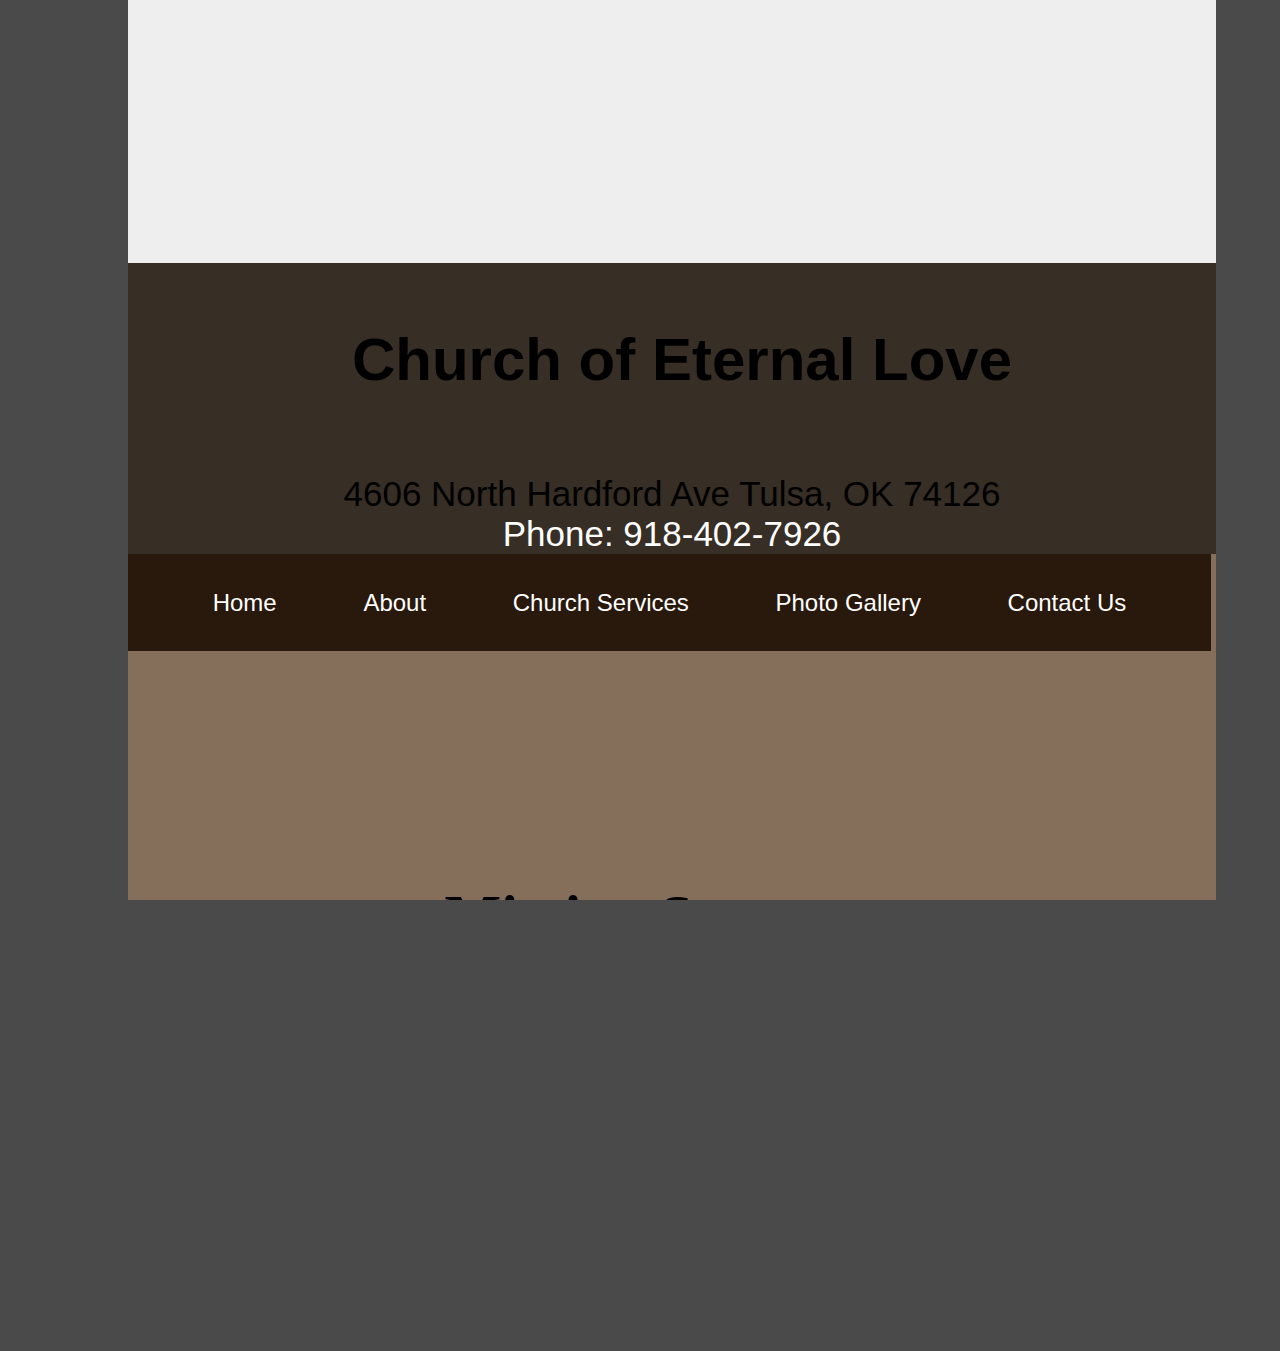
<file: about.html>
<!DOCTYPE html>
<html lang="en">
<head>
<meta charset="UTF-8">
<meta name="viewport" content="width=device-width, initial-scale=1.0">
<meta http-equiv="X-UA-Compatible" content="ie=edge">
<link rel="stylesheet" type="text/css" href="main.css">
    <title> Church of Eternal Love - Tulsa </title>    
<link href="https://fonts.googleapis.com/css?family=Dancing+Script" rel="stylesheet">
       
<link rel="stylesheet" href="ism/css/my-slider.css"/>
<script src="ism/js/ism-2.2.min.js"></script>

    
</head>

	<body>
        


<div id="wrapper">
<div class="ism-slider" id="slidebanner1">
  <ol>
    <li>
      <img src="ism/image/slides/_u/1536639902706_778829.jpg">
      <div class="ism-caption ism-caption-0"></div>
    </li>
    <li>
      <img src="ism/image/slides/_u/1536639902845_20162.jpg">
      <div class="ism-caption ism-caption-0"></div>
    </li>
    <li>
      <img src="ism/image/slides/_u/1536639901163_217402.jpg">
      <div class="ism-caption ism-caption-0"></div>
    </li>
  </ol>
</div>


<div id="container">
<div id="logoinfo">

   <h1>Church of Eternal Love</h1><br>
    
  4606 North Hardford Ave Tulsa, OK 74126<br>
  <a href="tel:1-918-402-7926">Phone: 918-402-7926</a> 
 
    </div>
    <header>
       <nav>
<ul>
    <li>
       <a href="index.html"> Home </a> 
    </li>
    <li>
     <a href="about.html"> About </a> 
    </li>
    <li>
   <a href="churchservice.html">  Church Services </a>
    </li>
    <li>
     <a href="Gallery.html">   Photo Gallery  </a> 
    </li>
    <li>
        <a href="contactinfo.html"> Contact Us  </a>
    </li>
   
</ul>
</nav>
    </header>
<div id="content">

<section>

<article>
<h1> Mission Statement </h1>


 <h2>Letting the spirit of brotherly love continue:</h2>

    
<p> There are many places in the bible where it states to "love your neighbor, as yourself"  &#40; Leviticus 19:18, Matthew 22:39 &#x29; , "to do unto others as others do unto you" &#40; Matthew 7:12  &#x29;, and that "love never fails" &#40; 1 Corthintians 13:4-13 &#x29; . <br>
 </p>
</article>

<article>
    
<p>
    It is our mission to sow into each person that comes through our doors a spirit of love that does not just stay within the person,that it flows out of the person upon exiting our doors and is planted in the hearts of every person they meet. 
    </p>


    </article>
</section>

    </div>    

</div>
        </div>
<!– Design by Nicolle Carbonell of NC Designs - nicollecrb@gmail.com –>
</body>
</html>
</file>
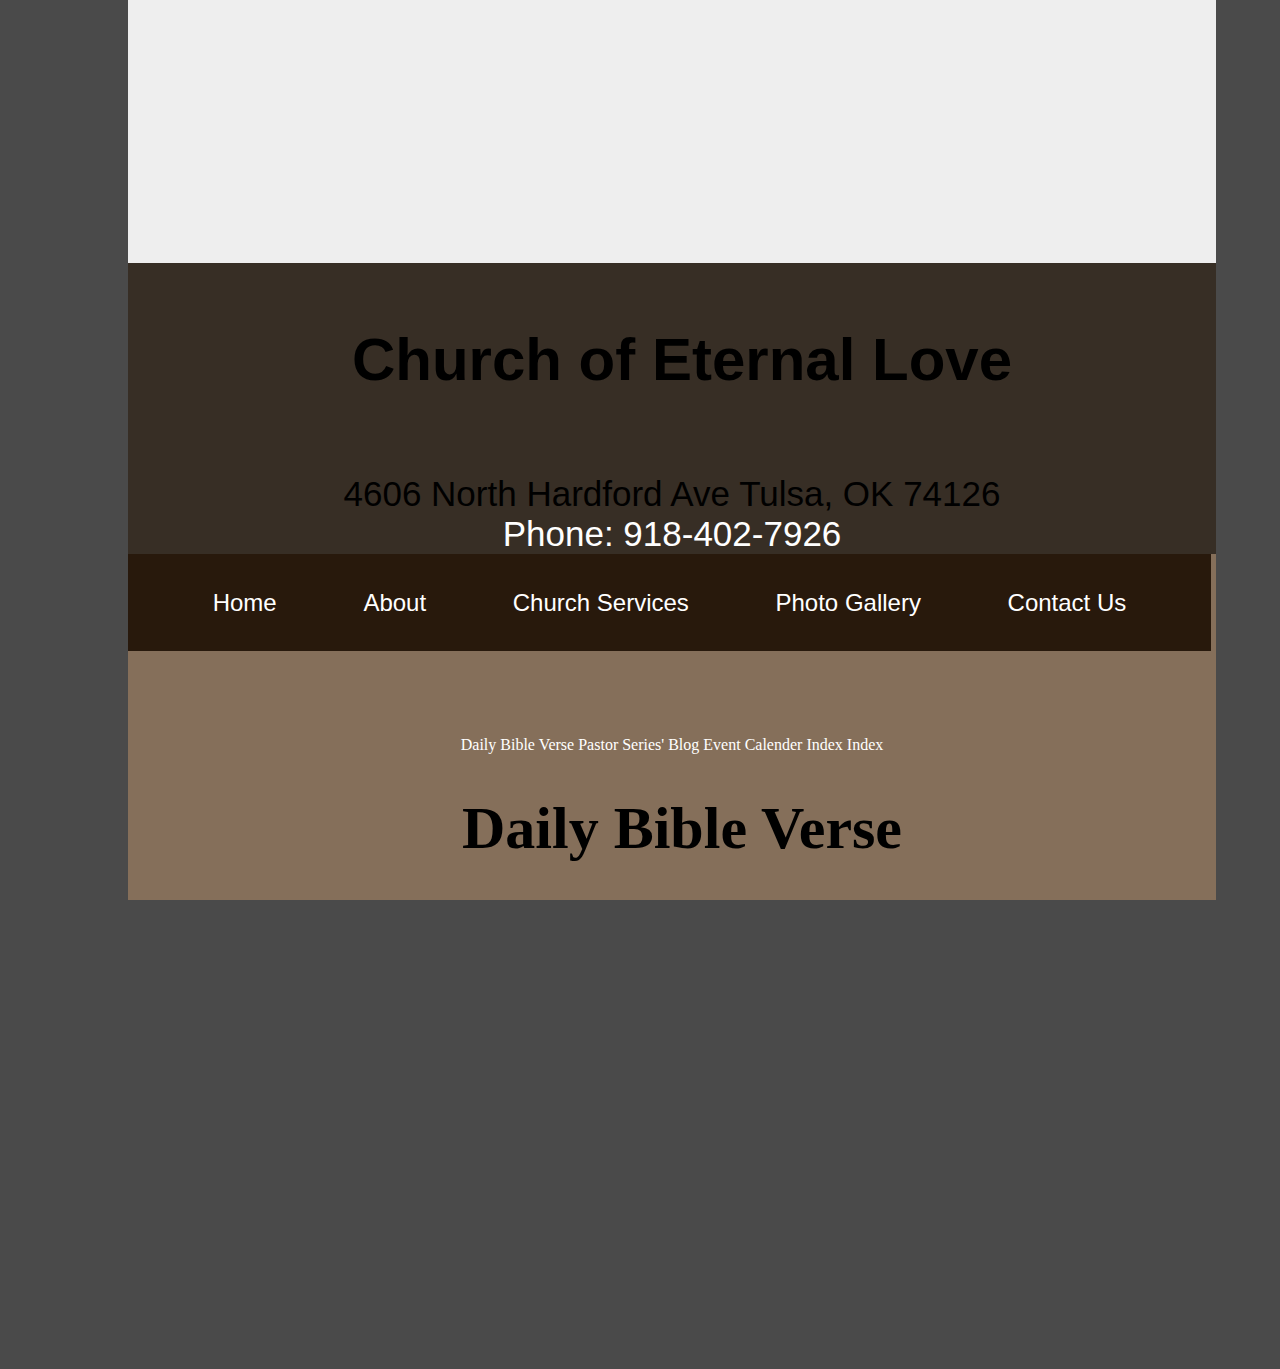
<file: dailyverse.html>
<!DOCTYPE html>
<html lang="en">
<head>
<meta charset="UTF-8">
<meta name="viewport" content="width=device-width, initial-scale=1.0">
<meta http-equiv="X-UA-Compatible" content="ie=edge">
<link rel="stylesheet" type="text/css" href="main.css">
    <title> Church of Eternal Love - Tulsa </title>    
<link href="https://fonts.googleapis.com/css?family=Dancing+Script" rel="stylesheet">
       
    
<link rel="stylesheet" href="ism/css/my-slider.css"/>
<script src="ism/js/ism-2.2.min.js"></script>

    
</head>

	<body>
        
<div id="wrapper">
<div class="ism-slider" id="slidebanner1">
  <ol>
    <li>
      <img src="ism/image/slides/_u/1536639902706_778829.jpg">
      <div class="ism-caption ism-caption-0"></div>
    </li>
    <li>
      <img src="ism/image/slides/_u/1536639902845_20162.jpg">
      <div class="ism-caption ism-caption-0"></div>
    </li>
    <li>
      <img src="ism/image/slides/_u/1536639901163_217402.jpg">
      <div class="ism-caption ism-caption-0"></div>
    </li>
  </ol>
</div>
<div id="container">
<div id="logoinfo">

   <h1>Church of Eternal Love</h1><br>
    
  4606 North Hardford Ave Tulsa, OK 74126<br>
  <a href="tel:1-918-402-7926">Phone: 918-402-7926</a> 
 
    </div>
    <header>
    <nav>
<ul>
    <li>
       <a href="index.html"> Home </a> 
    </li>
    <li>
     <a href="about.html"> About </a> 
    </li>
    <li>
   <a href="churchservice.html">  Church Services </a>
    </li>
    <li>
     <a href="Gallery.html">   Photo Gallery  </a> 
    </li>
    <li>
        <a href="contactinfo.html"> Contact Us  </a>
    </li>
   
</ul>
</nav>
    </header>
<div id="content">
<div class="submenu">
    <a href="dailyverse.html">Daily Bible Verse</a>
    <a href="pastorsblog.html">Pastor Series' Blog</a>
    <a href="eventcalender.html">Event Calender</a>
    <a href="index.html">Index</a>
    <a href="index.html">Index</a>
    
    </div>




<h1> Daily Bible Verse </h1>
<section>
    
    <article>
    
    <p>

<script type="text/javascript">
document.write("<iframe src=\"http://www.kingjamesonline.org/inspiring-images-widget.php\" style=\"width: 344px; height: 344px; border: 0px solid #ffffff;\"></iframe>");
</script>

    </p>
    </article>
    </section>
    </div>    

<br>
</div>
        </div>
<!– Design by Nicolle Carbonell of NC Designs - nicollecrb@gmail.com –>
</body>
</html>
</file>
<file: main.css>
html, body {
  height: 100%;
  margin: 0;
  padding: 0;
  background-color: #330033;
  background-image: url(lacebg.png);
  overflow-y:auto;
  margin: 0;
  padding: 0;
  background: #4A4A4A;
}

.page-wrapper {
  display: flex;
  flex-direction: column;
  min-height: 100vh;
  background-image: url(lacebg.png);
  background-color: #330033;
}


#wrapper {
  flex: 1;
}

a {
  color: #fff;
  text-decoration: none;
  
}

a:hover
{
  color:#777;
  text-decoration: none;
}

/* Navigation styling */
.mnav {
  font-family: "Arial Bold";
  list-style: none;
  padding-left: 0;
  display: flex;
  gap: 15px;
}

.mnav li a {
  text-decoration: none;
  color: white;
}

.bg-footer
{
 background-color: #28190c !important;
}
/* Footer customization */
.footer {
  color: #28190c !important;
  margin-left: 0px;
  padding-right: 10px;
  position:sticky; 
}

.footer .social-icons {
  display: flex;
  justify-content: flex-end;
  list-style: none;
  gap: 10px;
  padding: 0;
  padding-right: 40px; /* ← Add padding from the right side */
}


.footer a {
  color: #ccc;
  text-decoration: none;
}

.footer .social-icons li {
  display: inline-block;
  margin-right: 0px;
}

.footer .nav-links li {
  display: inline;
  margin-right: 0px;
}


header
{
    font-family: "Arial Bold", Helvetica, sans-serif;
    color:#000;
    width: 100%;
    padding-right: 5px;
  }


h1
{   
    font-size:45pt;  
    padding-left: 20px;
    
}

h2
{
    
    font-size: 25pt;
    font-weight: bolder;
    padding-left: 20px;
}
p 

{ 
 font-family:sans-serif, "Arial";
 font-size: 1em;
 margin-left: 15px;
}

p .map

{
    margin-bottom: 15px;
}

p .information

{
    margin-bottom: 15px;
    
}

nav a {
    font-family: sans-serif, "Arial";
    text-decoration: none;
    display: block;           /* Change to block to stack vertically */
    padding: 5px 5px;       /* More padding: 15px top/bottom, 20px left/right */
    font-size: 1.5em;
}

nav a:hover {
    background-color: #330033;
}

nav {
    font-family: Impact,'Arial Bold', sans-serif;
    background-color: #28190c;
    height: auto;             /* Adjust height to auto so nav wraps links properly */
    padding: 0.1em 0;
    text-align: center;
}


#wrapper {

    position: relative;
    top:-20px;
    background-color: #000;
    margin-left: 10%;
     margin-right: 10%;
    width: 85%; 
    height: 350px;
    
}

#container
{     
    width: 100%;
    background-color: #856f5a;
    z-index:  -2;
}

#content

{ 
   height: 700px;
   bottom: 200px;
   width:100%;
   background-color: #856f5a !important;
   align-content:center;
   text-align:center;
   float:bottom;
    overflow:visible;

}


table th, table td {
  vertical-align: middle;
}

.card-light-brown {
  background-color: #f3e6d9; /* Light brown / beige tone */
  color: #4b3621; /* Dark brown text for contrast */
  border: none;
}


#text
{
    text-align: center;
    float:none;
    
}

.strokeme
{
    color:#000;
    text-shadow: rgb(216, 202, 214) 1px 0 10px;
    
}
.card-img-top {
  height: 200px;
  object-fit: cover;
  border-radius: 0.5rem 0.5rem 0 0;
}
.card {
  border: none;
  box-shadow: 0 4px 12px rgba(0, 0, 0, 0.1);
  transition: transform 0.3s ease;
}
.card:hover {
  transform: scale(1.02);
}


#logoinfo
{  font-family: Impact, Haettenschweiler, 'Arial Narrow Bold', sans-serif;
  font-size: 35px;
    color: black;
   padding-top: 2%;
   width: 100%;
   text-align: center;
   background-color: #372e25;  
}

ul {
    display: flex;
    justify-content: space-evenly;
    flex-wrap: wrap;
    padding: 15px;      /* Added px */
    margin: 3px;        /* Added px */
    list-style: none;
    background-color: #28190c;
    text-align: center;
}

ul.mnav {
    display: block;     /* Overrides flex for this special class */
    padding-right: 10px;
    margin: 0;
}

ul.mnav li {
  display: inline-block; /* Makes list items sit side-by-side */
  margin-right: 10px; /
  margin-bottom: 10px; /* Add spacing between items when stacked */
}

ul li {
    /* Optional: flex children styling */
}

ul li a {
    display: block;            /* So links fill their container */
    padding: 15px 20px;        /* Bigger clickable area */
    text-decoration: none;
    text-align: center;
    font-size: 1.5em;
    background-color: transparent; /* Make sure background is transparent unless hovered */
    transition: background-color 0.3s, color 0.3s;
}

ul li a:hover {
    background-color: #330033;
    color: white;
}


.footer {
  background: #f4f4f4;
  color: #28190c;
  font-family: "Poppins", sans-serif;
  padding: 25px 60px;
}

.footer .site-logo a {
  font-size: 30px;
  color: #000;
  font-weight: 900;
  text-decoration: none;
}

.footer .social-icons {
  display: flex;
  justify-content: flex-end;
  list-style: none;
  gap: 10px;
  padding: 0;
}

.footer .social-icons li a {
  display: flex;
  justify-content: center;
  align-items: center;
  width: 40px;
  height: 40px;
  border-right: 50%;
  font-size: 16px;
  text-decoration: none;
}

.footer .social-icons li a.dr { background: #ff2e6e; }
.footer .social-icons li a.be { background: #394cff; }
.footer .social-icons li a.tw { background: #00a0fb; }
.footer .social-icons li a.in { background: #c31574; }
.footer .social-icons li a.fb { background: #3b579b; }
.footer .social-icons li a.yt { background: #fa2614; }

.footer .nav-links {
  list-style: none;
  display: flex;
  flex-wrap: wrap;
  gap: 5px;
  padding: 0;
}

.footer .nav-links li a border{
  font-size: 14px;
  color: #777;
  text-decoration: none;
  padding: 5px;
}

.footer .nav-links li a:hover {
  color: #000;
}

.footer .copyright {
  text-align: center;
  font-size: 13px;
  color: #999;
  margin-top: 20px;
}

  @media (max-width: 1199.98px) {
    .footer .nav-links.nav-left li:first-child a {
      padding-left: 0; } }
  .footer .nav-links.nav-right li:last-child a {
    padding-right: 0; }
  @media (max-width: 1199.98px) {
    .footer .nav-links.nav-right li:first-child a {
      padding-left: 0; } }
  .footer .copyright {
    border-top: 1px solid #efefef;
    padding-top: 30px;
    text-align: center;
    color: #777; }



.ism-slider > ol, .ism-slider > ol > li, .ism-slider > ol > li > img { width: 100%; list-style: none; margin: 0; padding: 0; }
.ism-slider {
  overflow: hidden;
  position: relative;
  padding: 0 !important;
  -webkit-user-select: none;
  -khtml-user-select: none;
  -moz-user-select: none;
  -ms-user-select: none;
  user-select: none;
  cursor: default;
  z-index: 2;
  background-color: rgba(0, 0, 0, 0.1);
  -webkit-animation: ism-fadein 3s;
  -webkit-background-clip: padding-box;
  -moz-background-clip: padding;
  background-clip: padding-box;
}
@-webkit-keyframes ism-fadein {
  from { opacity: 0; }
  to { opacity: 1; }
}
@-webkit-keyframes ism-loading {
  50% { left: 120px; }
}

.ism-slider .ism-slides {
  list-style: none;
  position: absolute;
  height: 75%;
  top: 0;
  padding: 0 !important;
  margin-top: 0;
  margin-bottom: 0;
  z-index: 1;
}

.ism-slider li.ism-slide {
  height: 75%;
  overflow: hidden;
  position: absolute;
  display: block;
  top: 0;
  bottom: 0;
  margin: 0 !important;
  padding: 0 !important;
  background-color: #d5d5d5;
  text-align: center;
}

.ism-slider .ism-img-frame {
  display: block;
  position: absolute;
  width: 100%;
  height: 75%;
}

.ism-slider a.ism-image-link {
  position: absolute;
  color: inherit;
  text-decoration: none;
  display: block;
  top: 0;
  left: 0;
  width: 100%;
  height: 75%;
}

.ism-slider .ism-img {
  display: block;
  border: none;
  position: absolute;
  pointer-events: none;
}

.ism-button, .ism-pause-button {
  position: absolute;
  display: block;
  -webkit-box-sizing: border-box; -moz-box-sizing: border-box; box-sizing: border-box;
  border: none;
  outline: none;
  text-align:center;
  z-index: 6;
  cursor: pointer;
  padding: 0;
  background-repeat: no-repeat;
  background-position: center center;
}

.ism-pause-button {
  display: none;
  left: 50%;
}

.ism-slider:hover .ism-pause-button {
  display: block;
}

.ism-caption {
  -webkit-box-sizing: border-box; -moz-box-sizing: border-box; box-sizing: border-box;
  padding: 0 1em;
  text-shadow: none;
  line-height: 1.2em;
  padding: 0.25em 0.5em;
  width: auto;
  height: auto;
  text-align: center;
  visibility: hidden;
}

a.ism-image-link .ism-caption, a.ism-caption {
  text-decoration: none;
  font-weight: normal;
}

a.ism-caption:hover {
  text-decoration: underline;
}

.ism-caption-0 {
  z-index: 3;
}

.ism-caption-1 {
  z-index: 4;
}

.ism-caption-2 {
  z-index: 5;
}

.ism-radios {
  margin: 0;
  padding: 0;
  list-style: none;
  color: #fff;
  font-size: 1px;
}

.ism-slider .ism-radios {
  position: absolute;
  -webkit-box-sizing: border-box; -moz-box-sizing: border-box; box-sizing: border-box;
  z-index: 6;
  bottom: 5px;
  left: 0;
  right: 0;
  width: auto;
  background-color: rgba(255, 255, 255, 0.0);
  padding: 0 7px;
  height: 0;
  overflow: visible;
}

.ism-slider .ism-radios.ism-radios-as-thumbnails {
  bottom: 5px;
}

.ism-radios li {
  position: relative;
  display: inline-block;
  margin: 0 3px;
  padding: 0;
}

.ism-radios input.ism-radio {
  display: none;
}

.ism-radios label {
  display: block;
  -webkit-box-sizing: border-box; -moz-box-sizing: border-box; box-sizing: border-box;
  margin: 0;
  text-decoration: none;
  cursor: pointer;
}

.ism-radios-as-thumbnails label {
  -webkit-background-size: 120% auto; -moz-background-size: 120% auto; -o-background-size: 120% auto; background-size: 120% auto;
  background-position: center center;
  background-repeat: no-repeat;
  border: 2px solid rgba(255, 255, 255, 0.6);
  opacity: 0.8;
}

.ism-radios-as-thumbnails label:hover {
  border: 2px solid #fff;
  opacity: 1;
}

.ism-radios-as-thumbnails li.active label {
  border: 2px solid rgba(255, 255, 255, 1.0);
  opacity: 1;
}

p.ism-badge {
  margin: 0 auto;
  text-align: right;
  font-size: 10px;
  padding-top: 1px;
  color: #ccc;
  font-family: sans-serif;
  font-weight: normal;
}

p.ism-badge a.ism-link {
  color: inherit;
  text-decoration: none;
  margin-right: 0.25em;
}

p.ism-badge a.ism-link:hover {
  color: #aaa;
  text-decoration: underline;
}

.ism-zoom-in {
  -webkit-animation: zoomin 0.81s linear 1;
  animation: zoomin 0.81s linear 1;
}

@-webkit-keyframes zoomin {
  0% { -webkit-transform: scale(1.0); transform: scale(1.0); }
  100% { -webkit-transform: scale(3.0); transform: scale(3.0); }
}
@keyframes zoomin {
  0% { -webkit-transform: scale(1.0); transform: scale(1.0); }
  100% { -webkit-transform: scale(3.0); transform: scale(3.0); }
}

@-webkit-keyframes fadein {
  0% { opacity: 0; }
 100% { opacity: 1; }
}
@keyframes fadein {
  0% { opacity: 0; }
 100% { opacity: 1; }
}

@-webkit-keyframes slidein {
  0% { -webkit-transform: translate(-1200px, 0); transform: translate(-1200px, 0); }
  100% { -webkit-transform: translate(0, 0); transform: translate(0, 0); }
}
@keyframes slidein {
  0% { -webkit-transform: translate(-1200px, 0); transform: translate(-1200px, 0); }
  100% { -webkit-transform: translate(0, 0); transform: translate(0, 0); }
}

@-webkit-keyframes popin {
  50% { -webkit-transform: scale(1.2); transform: scale(1.2); }
}
@keyframes popin {
  50% { -webkit-transform: scale(1.2); transform: scale(1.2); }
}

.ism-zoom-pan {
  -webkit-animation: zoompan 20.0s linear 1;
  animation: zoompan 20.0s linear 1;
}
@-webkit-keyframes zoompan {
  0% { -webkit-transform: translate(0, 0) scale(1.0); transform: translate(0, 0) scale(1.0); }
  50% { -webkit-transform: translate(-5%, -5%) scale(1.3); transform: translate(-5%, -5%) scale(1.3); }
  100% { -webkit-transform: translate(0, 0) scale(1.0); transform: translate(0, 0) scale(1.0); }
}
@keyframes zoompan {
  0% { -webkit-transform: translate(0, 0) scale(1.0); transform: translate(0, 0) scale(1.0); }
  50% { -webkit-transform: translate(-5%, -5%) scale(1.3); transform: translate(-5%, -5%) scale(1.3); }
  100% { -webkit-transform: translate(0, 0) scale(1.0); transform: translate(0, 0) scale(1.0); }
}

.ism-zoom-rotate {
  -webkit-animation: zoomrotate 20.0s linear 1;
  animation: zoomrotate 20.0s linear 1;
}
@-webkit-keyframes zoomrotate {
  0% { -webkit-transform: rotate(0) scale(1.0); transform: rotate(0) scale(1.0); }
  50% { -webkit-transform: rotate(-5deg) scale(1.3); transform: rotate(-5deg) scale(1.3); }
  100% { -webkit-transform: rotate(0) scale(1.0); transform: rotate(0) scale(1.0); }
}
@keyframes zoomrotate {
  0% { -webkit-transform: rotate(0) scale(1.0); transform: rotate(0) scale(1.0); }
  50% { -webkit-transform: rotate(-5deg) scale(1.3); transform: rotate(-5deg) scale(1.3); }
  100% { -webkit-transform: rotate(0) scale(1.0); transform: rotate(0) scale(1.0); }
}
/* SLIDER */

#slidebanner1 {
    width: 100%;
    border-radius: 0;
}

#slidebanner1-ism-badge {
    width: 100%;
}

#slidebanner1:before {
    content: ''; display: block; padding-top: 26%;
}

#slidebanner1 .ism-frame {
    position: absolute; top: 0; bottom: 0; left: 0; width: 100%;
}

#slidebanner1 .ism-button {
    display: block;
    width: 60px; height: 120px; background-size: 16px 16px; top: 50%; margin-top: -60px;
    color: #000; background-color: rgba(255, 255, 255, 0.3);
    display: block; visibility: visible;
}

#slidebanner1 .ism-button-prev {
    background-image: url([data-uri]);
    border-radius: 0 60px 60px 0; left: 0;
    left: 0;
}

#slidebanner1 .ism-button-next {
    background-image: url([data-uri]);
    border-radius: 60px 0 0 60px; right: 0;
    right: 0;
}

#slidebanner1 .ism-pause-button {
    width: 60px; height: 60px; background-size: 16px 16px; top: 50%; margin-top: -30px; border-radius: 30px; margin-left: -30px;
    color: #000; background-color: rgba(255, 255, 255, 0.3); background-image: url([data-uri]);
}

#slidebanner1 .ism-pause-button.ism-play {
    background-image: url([data-uri]);
}

#slidebanner1 .ism-button:hover {
    background-color: rgba(255, 255, 255, 0.6);
}

#slidebanner1 .ism-pause-button:hover {
    background-color: rgba(255, 255, 255, 0.6);
}

#slidebanner1 .ism-radios {
    display: block;
    height: 20px;
    text-align: center;
}

#slidebanner1 .ism-radios label {
    width: 20px; height: 20px;
    border-radius: 3px;
    color: #000; background-color: rgba(255, 255, 255, 0.5);
}

#slidebanner1 .ism-radios li.active label {
    background-color: rgba(255, 255, 255, 1.0);
}

#slidebanner1 .ism-radios label:hover {
    background-color: rgba(255, 255, 255, 0.8);
}


/* SLIDES */

#slidebanner1 .ism-slide-0 .ism-img-frame {
    width: 100%;
}

#slidebanner1 .ism-slide-0 .ism-img {
    width: 100%;
    top: 50%; -webkit-transform: translateY(-50%); -moz-transform: translateY(-50%); -ms-transform: translateY(-50%); transform: translateY(-50%);
}

#slidebanner1 .ism-slide-1 .ism-img-frame {
    width: 100%;
}

#slidebanner1 .ism-slide-1 .ism-img {
    width: 100%;
    top: 50%; -webkit-transform: translateY(-50%); -moz-transform: translateY(-50%); -ms-transform: translateY(-50%); transform: translateY(-50%);
}

#slidebanner1 .ism-slide-2 .ism-img-frame {
    width: 100%;
}

#slidebanner1 .ism-slide-2 .ism-img {
    width: 100%;
    top: 50%; -webkit-transform: translateY(-50%); -moz-transform: translateY(-50%); -ms-transform: translateY(-50%); transform: translateY(-50%);
}


/* CAPTIONS */

#slidebanner1 .ism-slide-0 .ism-caption-0.ism-caption-anim {
    -webkit-animation: fadein 0.5s; animation: fadein 0.5s;
}

#slidebanner1 .ism-slide-0 .ism-caption-1.ism-caption-anim {
    -webkit-animation: fadein 0.5s; animation: fadein 0.5s;
}

#slidebanner1 .ism-slide-0 .ism-caption-2.ism-caption-anim {
    -webkit-animation: fadein 0.5s; animation: fadein 0.5s;
}

#slidebanner1 .ism-slide-1 .ism-caption-0.ism-caption-anim {
    -webkit-animation: fadein 0.5s; animation: fadein 0.5s;
}

#slidebanner1 .ism-slide-1 .ism-caption-1.ism-caption-anim {
    -webkit-animation: fadein 0.5s; animation: fadein 0.5s;
}

#slidebanner1 .ism-slide-1 .ism-caption-2.ism-caption-anim {
    -webkit-animation: fadein 0.5s; animation: fadein 0.5s;
}

#slidebanner1 .ism-slide-2 .ism-caption-0.ism-caption-anim {
    -webkit-animation: fadein 0.5s; animation: fadein 0.5s;
}

#slidebanner1 .ism-slide-2 .ism-caption-1.ism-caption-anim {
    -webkit-animation: fadein 0.5s; animation: fadein 0.5s;
}

#slidebanner1 .ism-slide-2 .ism-caption-2.ism-caption-anim {
    -webkit-animation: fadein 0.5s; animation: fadein 0.5s;
}

#slidebanner1 .ism-slide-0 .ism-caption-0 {
    font-size: 1.25em;
    font-family: sans-serif;
    position: absolute; top: 10%;
    left: 5%;
    border-radius: 4px;
    border: none;
    color: #fff; background-color: rgba(0, 0, 0, 0.70);
}

#slidebanner1 .ism-slide-0 .ism-caption-1 {
    font-size: 1.25em;
    font-family: sans-serif;
    position: absolute; top: 60%;
    left: 40%;
    border-radius: 4px;
    border: none;
    color: #fff; background-color: rgba(0, 0, 0, 0.70);
}

#slidebanner1 .ism-slide-0 .ism-caption-2 {
    font-size: 1.25em;
    font-family: sans-serif;
    position: absolute; top: 20%;
    left: 60%;
    border-radius: 4px;
    border: none;
    color: #fff; background-color: rgba(0, 0, 0, 0.70);
}

#slidebanner1 .ism-slide-1 .ism-caption-0 {
    font-size: 1.25em;
    font-family: sans-serif;
    position: absolute; top: 10%;
    left: 5%;
    border-radius: 4px;
    border: none;
    color: #fff; background-color: rgba(0, 0, 0, 0.70);
}

#slidebanner1 .ism-slide-1 .ism-caption-1 {
    font-size: 1.25em;
    font-family: sans-serif;
    position: absolute; top: 60%;
    left: 40%;
    border-radius: 4px;
    border: none;
    color: #fff; background-color: rgba(0, 0, 0, 0.70);
}

#slidebanner1 .ism-slide-1 .ism-caption-2 {
    font-size: 1.25em;
    font-family: sans-serif;
    position: absolute; top: 20%;
    left: 60%;
    border-radius: 4px;
    border: none;
    color: #fff; background-color: rgba(0, 0, 0, 0.70);
}

#slidebanner1 .ism-slide-2 .ism-caption-0 {
    font-size: 1.25em;
    font-family: sans-serif;
    position: absolute; top: 10%;
    left: 5%;
    border-radius: 4px;
    border: none;
    color: #fff; background-color: rgba(0, 0, 0, 0.70);
}

#slidebanner1 .ism-slide-2 .ism-caption-1 {
    font-size: 1.25em;
    font-family: sans-serif;
    position: absolute; top: 60%;
    left: 40%;
    border-radius: 4px;
    border: none;
    color: #fff; background-color: rgba(0, 0, 0, 0.70);
}

#slidebanner1 .ism-slide-2 .ism-caption-2 {
    font-size: 1.25em;
    font-family: sans-serif;
    position: absolute; top: 20%;
    left: 60%;
    border-radius: 4px;
    border: none;
    color: #fff; background-color: rgba(0, 0, 0, 0.70);
}

    
    *, *:before, *:after {
-moz-box-sizing: border-box; -webkit-box-sizing: border-box; box-sizing: border-box;
}
  
/* Animations are cool!  */
@-webkit-keyframes moveFromTopFade {
  from { opacity: .3; height:0px; margin-top:0px; -webkit-transform: translateY(-100%); }
}
@-moz-keyframes moveFromTopFade {
  from { height:0px; margin-top:0px; -moz-transform: translateY(-100%); }
}
@keyframes moveFromTopFade {
  from { height:0px; margin-top:0px; transform: translateY(-100%); }
}

@-webkit-keyframes moveToTopFade {
  to { opacity: .3; height:0px; margin-top:0px; opacity: 0.3; -webkit-transform: translateY(-100%); }
}
@-moz-keyframes moveToTopFade {
  to { height:0px; -moz-transform: translateY(-100%); }
}
@keyframes moveToTopFade {
  to { height:0px; transform: translateY(-100%); }
}

@-webkit-keyframes moveToTopFadeMonth {
  to { opacity: 0; -webkit-transform: translateY(-30%) scale(.95); }
}
@-moz-keyframes moveToTopFadeMonth {
  to { opacity: 0; -moz-transform: translateY(-30%); }
}
@keyframes moveToTopFadeMonth {
  to { opacity: 0; -moz-transform: translateY(-30%); }
}

@-webkit-keyframes moveFromTopFadeMonth {
  from { opacity: 0; -webkit-transform: translateY(30%) scale(.95); }
}
@-moz-keyframes moveFromTopFadeMonth {
  from { opacity: 0; -moz-transform: translateY(30%); }
}
@keyframes moveFromTopFadeMonth {
  from { opacity: 0; -moz-transform: translateY(30%); }
}

@-webkit-keyframes moveToBottomFadeMonth {
  to { opacity: 0; -webkit-transform: translateY(30%) scale(.95); }
}
@-moz-keyframes moveToBottomFadeMonth {
  to { opacity: 0; -webkit-transform: translateY(30%); }
}
@keyframes moveToBottomFadeMonth {
  to { opacity: 0; -webkit-transform: translateY(30%); }
}

@-webkit-keyframes moveFromBottomFadeMonth {
  from { opacity: 0; -webkit-transform: translateY(-30%) scale(.95); }
}
@-moz-keyframes moveFromBottomFadeMonth {
  from { opacity: 0; -webkit-transform: translateY(-30%); }
}
@keyframes moveFromBottomFadeMonth {
  from { opacity: 0; -webkit-transform: translateY(-30%); }
}

@-webkit-keyframes fadeIn  {
  from { opacity: 0; }
}
@-moz-keyframes fadeIn  {
  from { opacity: 0; }
}
@keyframes fadeIn  {
  from { opacity: 0; }
}

@-webkit-keyframes fadeOut  {
  to { opacity: 0; }
}
@-moz-keyframes fadeOut  {
  to { opacity: 0; }
}
@keyframes fadeOut  {
  to { opacity: 0; }
}

@-webkit-keyframes fadeOutShink  {
  to { opacity: 0; padding: 0px; height: 0px; }
}
@-moz-keyframes fadeOutShink  {
  to { opacity: 0; padding: 0px; height: 0px; }
}
@keyframes fadeOutShink  {
  to { opacity: 0; padding: 0px; height: 0px; }
}
</file>
<file: ism/css/my-slider.css>
.ism-slider > ol, .ism-slider > ol > li, .ism-slider > ol > li > img { width: 100%; list-style: none; margin: 0; padding: 0; }
.ism-slider {
  overflow: hidden;
  position: relative;
  padding: 0 !important;
  -webkit-user-select: none;
  -khtml-user-select: none;
  -moz-user-select: none;
  -ms-user-select: none;
  user-select: none;
  cursor: default;
  z-index: 2;
  background-color: rgba(0, 0, 0, 0.1);
  -webkit-animation: ism-fadein 3s;
  -webkit-background-clip: padding-box;
  -moz-background-clip: padding;
  background-clip: padding-box;
}
@-webkit-keyframes ism-fadein {
  from { opacity: 0; }
  to { opacity: 1; }
}
@-webkit-keyframes ism-loading {
  50% { left: 120px; }
}

.ism-slider .ism-slides {
  list-style: none;
  position: absolute;
  height: 100%;
  top: 0;
  padding: 0 !important;
  margin-top: 0;
  margin-bottom: 0;
  z-index: 1;
}

.ism-slider li.ism-slide {
  height: 100%;
  overflow: hidden;
  position: absolute;
  display: block;
  top: 0;
  bottom: 0;
  margin: 0 !important;
  padding: 0 !important;
  background-color: #d5d5d5;
  text-align: center;
}

.ism-slider .ism-img-frame {
  display: block;
  position: absolute;
  width: 100%;
  height: 100%;
}

.ism-slider a.ism-image-link {
  position: absolute;
  color: inherit;
  text-decoration: none;
  display: block;
  top: 0;
  left: 0;
  width: 100%;
  height: 100%;
}

.ism-slider .ism-img {
  display: block;
  border: none;
  position: absolute;
  pointer-events: none;
}

.ism-button, .ism-pause-button {
  position: absolute;
  display: block;
  -webkit-box-sizing: border-box; -moz-box-sizing: border-box; box-sizing: border-box;
  border: none;
  outline: none;
  text-align:center;
  z-index: 6;
  cursor: pointer;
  padding: 0;
  background-repeat: no-repeat;
  background-position: center center;
}

.ism-pause-button {
  display: none;
  left: 50%;
}

.ism-slider:hover .ism-pause-button {
  display: block;
}

.ism-caption {
  -webkit-box-sizing: border-box; -moz-box-sizing: border-box; box-sizing: border-box;
  padding: 0 1em;
  text-shadow: none;
  line-height: 1.2em;
  padding: 0.25em 0.5em;
  width: auto;
  height: auto;
  text-align: center;
  visibility: hidden;
}

a.ism-image-link .ism-caption, a.ism-caption {
  text-decoration: none;
  font-weight: normal;
}

a.ism-caption:hover {
  text-decoration: underline;
}

.ism-caption-0 {
  z-index: 3;
}

.ism-caption-1 {
  z-index: 4;
}

.ism-caption-2 {
  z-index: 5;
}

.ism-radios {
  margin: 0;
  padding: 0;
  list-style: none;
  color: #fff;
  font-size: 1px;
}

.ism-slider .ism-radios {
  position: absolute;
  -webkit-box-sizing: border-box; -moz-box-sizing: border-box; box-sizing: border-box;
  z-index: 6;
  bottom: 5px;
  left: 0;
  right: 0;
  width: auto;
  background-color: rgba(255, 255, 255, 0.0);
  padding: 0 7px;
  height: 0;
  overflow: visible;
}

.ism-slider .ism-radios.ism-radios-as-thumbnails {
  bottom: 5px;
}

.ism-radios li {
  position: relative;
  display: inline-block;
  margin: 0 3px;
  padding: 0;
}

.ism-radios input.ism-radio {
  display: none;
}

.ism-radios label {
  display: block;
  -webkit-box-sizing: border-box; -moz-box-sizing: border-box; box-sizing: border-box;
  margin: 0;
  text-decoration: none;
  cursor: pointer;
}

.ism-radios-as-thumbnails label {
  -webkit-background-size: 120% auto; -moz-background-size: 120% auto; -o-background-size: 120% auto; background-size: 120% auto;
  background-position: center center;
  background-repeat: no-repeat;
  border: 2px solid rgba(255, 255, 255, 0.6);
  opacity: 0.8;
}

.ism-radios-as-thumbnails label:hover {
  border: 2px solid #fff;
  opacity: 1;
}

.ism-radios-as-thumbnails li.active label {
  border: 2px solid rgba(255, 255, 255, 1.0);
  opacity: 1;
}

p.ism-badge {
  margin: 0 auto;
  text-align: right;
  font-size: 10px;
  padding-top: 1px;
  color: #ccc;
  font-family: sans-serif;
  font-weight: normal;
}

p.ism-badge a.ism-link {
  color: inherit;
  text-decoration: none;
  margin-right: 0.25em;
}

p.ism-badge a.ism-link:hover {
  color: #aaa;
  text-decoration: underline;
}

.ism-zoom-in {
  -webkit-animation: zoomin 0.81s linear 1;
  animation: zoomin 0.81s linear 1;
}

@-webkit-keyframes zoomin {
  0% { -webkit-transform: scale(1.0); transform: scale(1.0); }
  100% { -webkit-transform: scale(3.0); transform: scale(3.0); }
}
@keyframes zoomin {
  0% { -webkit-transform: scale(1.0); transform: scale(1.0); }
  100% { -webkit-transform: scale(3.0); transform: scale(3.0); }
}

@-webkit-keyframes fadein {
  0% { opacity: 0; }
 100% { opacity: 1; }
}
@keyframes fadein {
  0% { opacity: 0; }
 100% { opacity: 1; }
}

@-webkit-keyframes slidein {
  0% { -webkit-transform: translate(-1200px, 0); transform: translate(-1200px, 0); }
  100% { -webkit-transform: translate(0, 0); transform: translate(0, 0); }
}
@keyframes slidein {
  0% { -webkit-transform: translate(-1200px, 0); transform: translate(-1200px, 0); }
  100% { -webkit-transform: translate(0, 0); transform: translate(0, 0); }
}

@-webkit-keyframes popin {
  50% { -webkit-transform: scale(1.2); transform: scale(1.2); }
}
@keyframes popin {
  50% { -webkit-transform: scale(1.2); transform: scale(1.2); }
}

.ism-zoom-pan {
  -webkit-animation: zoompan 20.0s linear 1;
  animation: zoompan 20.0s linear 1;
}
@-webkit-keyframes zoompan {
  0% { -webkit-transform: translate(0, 0) scale(1.0); transform: translate(0, 0) scale(1.0); }
  50% { -webkit-transform: translate(-5%, -5%) scale(1.3); transform: translate(-5%, -5%) scale(1.3); }
  100% { -webkit-transform: translate(0, 0) scale(1.0); transform: translate(0, 0) scale(1.0); }
}
@keyframes zoompan {
  0% { -webkit-transform: translate(0, 0) scale(1.0); transform: translate(0, 0) scale(1.0); }
  50% { -webkit-transform: translate(-5%, -5%) scale(1.3); transform: translate(-5%, -5%) scale(1.3); }
  100% { -webkit-transform: translate(0, 0) scale(1.0); transform: translate(0, 0) scale(1.0); }
}

.ism-zoom-rotate {
  -webkit-animation: zoomrotate 20.0s linear 1;
  animation: zoomrotate 20.0s linear 1;
}
@-webkit-keyframes zoomrotate {
  0% { -webkit-transform: rotate(0) scale(1.0); transform: rotate(0) scale(1.0); }
  50% { -webkit-transform: rotate(-5deg) scale(1.3); transform: rotate(-5deg) scale(1.3); }
  100% { -webkit-transform: rotate(0) scale(1.0); transform: rotate(0) scale(1.0); }
}
@keyframes zoomrotate {
  0% { -webkit-transform: rotate(0) scale(1.0); transform: rotate(0) scale(1.0); }
  50% { -webkit-transform: rotate(-5deg) scale(1.3); transform: rotate(-5deg) scale(1.3); }
  100% { -webkit-transform: rotate(0) scale(1.0); transform: rotate(0) scale(1.0); }
}
/* SLIDER */

#slidebanner1 {
    width: 100%;
    border-radius: 0;
}

#slidebanner1-ism-badge {
    width: 100%;
}

#slidebanner1:before {
    content: ''; display: block; padding-top: 26%;
}

#slidebanner1 .ism-frame {
    position: absolute; top: 0; bottom: 0; left: 0; width: 100%;
}

#slidebanner1 .ism-button {
    display: block;
    width: 60px; height: 120px; background-size: 16px 16px; top: 50%; margin-top: -60px;
    color: #000; background-color: rgba(255, 255, 255, 0.3);
    display: block; visibility: visible;
}

#slidebanner1 .ism-button-prev {
    background-image: url([data-uri]);
    border-radius: 0 60px 60px 0; left: 0;
    left: 0;
}

#slidebanner1 .ism-button-next {
    background-image: url([data-uri]);
    border-radius: 60px 0 0 60px; right: 0;
    right: 0;
}

#slidebanner1 .ism-pause-button {
    width: 60px; height: 60px; background-size: 16px 16px; top: 50%; margin-top: -30px; border-radius: 30px; margin-left: -30px;
    color: #000; background-color: rgba(255, 255, 255, 0.3); background-image: url([data-uri]);
}

#slidebanner1 .ism-pause-button.ism-play {
    background-image: url([data-uri]);
}

#slidebanner1 .ism-button:hover {
    background-color: rgba(255, 255, 255, 0.6);
}

#slidebanner1 .ism-pause-button:hover {
    background-color: rgba(255, 255, 255, 0.6);
}

#slidebanner1 .ism-radios {
    display: block;
    height: 20px;
    text-align: center;
}

#slidebanner1 .ism-radios label {
    width: 20px; height: 20px;
    border-radius: 3px;
    color: #000; background-color: rgba(255, 255, 255, 0.5);
}

#slidebanner1 .ism-radios li.active label {
    background-color: rgba(255, 255, 255, 1.0);
}

#slidebanner1 .ism-radios label:hover {
    background-color: rgba(255, 255, 255, 0.8);
}


/* SLIDES */

#slidebanner1 .ism-slide-0 .ism-img-frame {
    width: 100%;
}

#slidebanner1 .ism-slide-0 .ism-img {
    width: 100%;
    top: 50%; -webkit-transform: translateY(-50%); -moz-transform: translateY(-50%); -ms-transform: translateY(-50%); transform: translateY(-50%);
}

#slidebanner1 .ism-slide-1 .ism-img-frame {
    width: 100%;
}

#slidebanner1 .ism-slide-1 .ism-img {
    width: 100%;
    top: 50%; -webkit-transform: translateY(-50%); -moz-transform: translateY(-50%); -ms-transform: translateY(-50%); transform: translateY(-50%);
}

#slidebanner1 .ism-slide-2 .ism-img-frame {
    width: 100%;
}

#slidebanner1 .ism-slide-2 .ism-img {
    width: 100%;
    top: 50%; -webkit-transform: translateY(-50%); -moz-transform: translateY(-50%); -ms-transform: translateY(-50%); transform: translateY(-50%);
}


/* CAPTIONS */

#slidebanner1 .ism-slide-0 .ism-caption-0.ism-caption-anim {
    -webkit-animation: fadein 0.5s; animation: fadein 0.5s;
}

#slidebanner1 .ism-slide-0 .ism-caption-1.ism-caption-anim {
    -webkit-animation: fadein 0.5s; animation: fadein 0.5s;
}

#slidebanner1 .ism-slide-0 .ism-caption-2.ism-caption-anim {
    -webkit-animation: fadein 0.5s; animation: fadein 0.5s;
}

#slidebanner1 .ism-slide-1 .ism-caption-0.ism-caption-anim {
    -webkit-animation: fadein 0.5s; animation: fadein 0.5s;
}

#slidebanner1 .ism-slide-1 .ism-caption-1.ism-caption-anim {
    -webkit-animation: fadein 0.5s; animation: fadein 0.5s;
}

#slidebanner1 .ism-slide-1 .ism-caption-2.ism-caption-anim {
    -webkit-animation: fadein 0.5s; animation: fadein 0.5s;
}

#slidebanner1 .ism-slide-2 .ism-caption-0.ism-caption-anim {
    -webkit-animation: fadein 0.5s; animation: fadein 0.5s;
}

#slidebanner1 .ism-slide-2 .ism-caption-1.ism-caption-anim {
    -webkit-animation: fadein 0.5s; animation: fadein 0.5s;
}

#slidebanner1 .ism-slide-2 .ism-caption-2.ism-caption-anim {
    -webkit-animation: fadein 0.5s; animation: fadein 0.5s;
}

#slidebanner1 .ism-slide-0 .ism-caption-0 {
    font-size: 1.25em;
    font-family: sans-serif;
    position: absolute; top: 10%;
    left: 5%;
    border-radius: 4px;
    border: none;
    color: #fff; background-color: rgba(0, 0, 0, 0.70);
}

#slidebanner1 .ism-slide-0 .ism-caption-1 {
    font-size: 1.25em;
    font-family: sans-serif;
    position: absolute; top: 60%;
    left: 40%;
    border-radius: 4px;
    border: none;
    color: #fff; background-color: rgba(0, 0, 0, 0.70);
}

#slidebanner1 .ism-slide-0 .ism-caption-2 {
    font-size: 1.25em;
    font-family: sans-serif;
    position: absolute; top: 20%;
    left: 60%;
    border-radius: 4px;
    border: none;
    color: #fff; background-color: rgba(0, 0, 0, 0.70);
}

#slidebanner1 .ism-slide-1 .ism-caption-0 {
    font-size: 1.25em;
    font-family: sans-serif;
    position: absolute; top: 10%;
    left: 5%;
    border-radius: 4px;
    border: none;
    color: #fff; background-color: rgba(0, 0, 0, 0.70);
}

#slidebanner1 .ism-slide-1 .ism-caption-1 {
    font-size: 1.25em;
    font-family: sans-serif;
    position: absolute; top: 60%;
    left: 40%;
    border-radius: 4px;
    border: none;
    color: #fff; background-color: rgba(0, 0, 0, 0.70);
}

#slidebanner1 .ism-slide-1 .ism-caption-2 {
    font-size: 1.25em;
    font-family: sans-serif;
    position: absolute; top: 20%;
    left: 60%;
    border-radius: 4px;
    border: none;
    color: #fff; background-color: rgba(0, 0, 0, 0.70);
}

#slidebanner1 .ism-slide-2 .ism-caption-0 {
    font-size: 1.25em;
    font-family: sans-serif;
    position: absolute; top: 10%;
    left: 5%;
    border-radius: 4px;
    border: none;
    color: #fff; background-color: rgba(0, 0, 0, 0.70);
}

#slidebanner1 .ism-slide-2 .ism-caption-1 {
    font-size: 1.25em;
    font-family: sans-serif;
    position: absolute; top: 60%;
    left: 40%;
    border-radius: 4px;
    border: none;
    color: #fff; background-color: rgba(0, 0, 0, 0.70);
}

#slidebanner1 .ism-slide-2 .ism-caption-2 {
    font-size: 1.25em;
    font-family: sans-serif;
    position: absolute; top: 20%;
    left: 60%;
    border-radius: 4px;
    border: none;
    color: #fff; background-color: rgba(0, 0, 0, 0.70);
}
</file>
